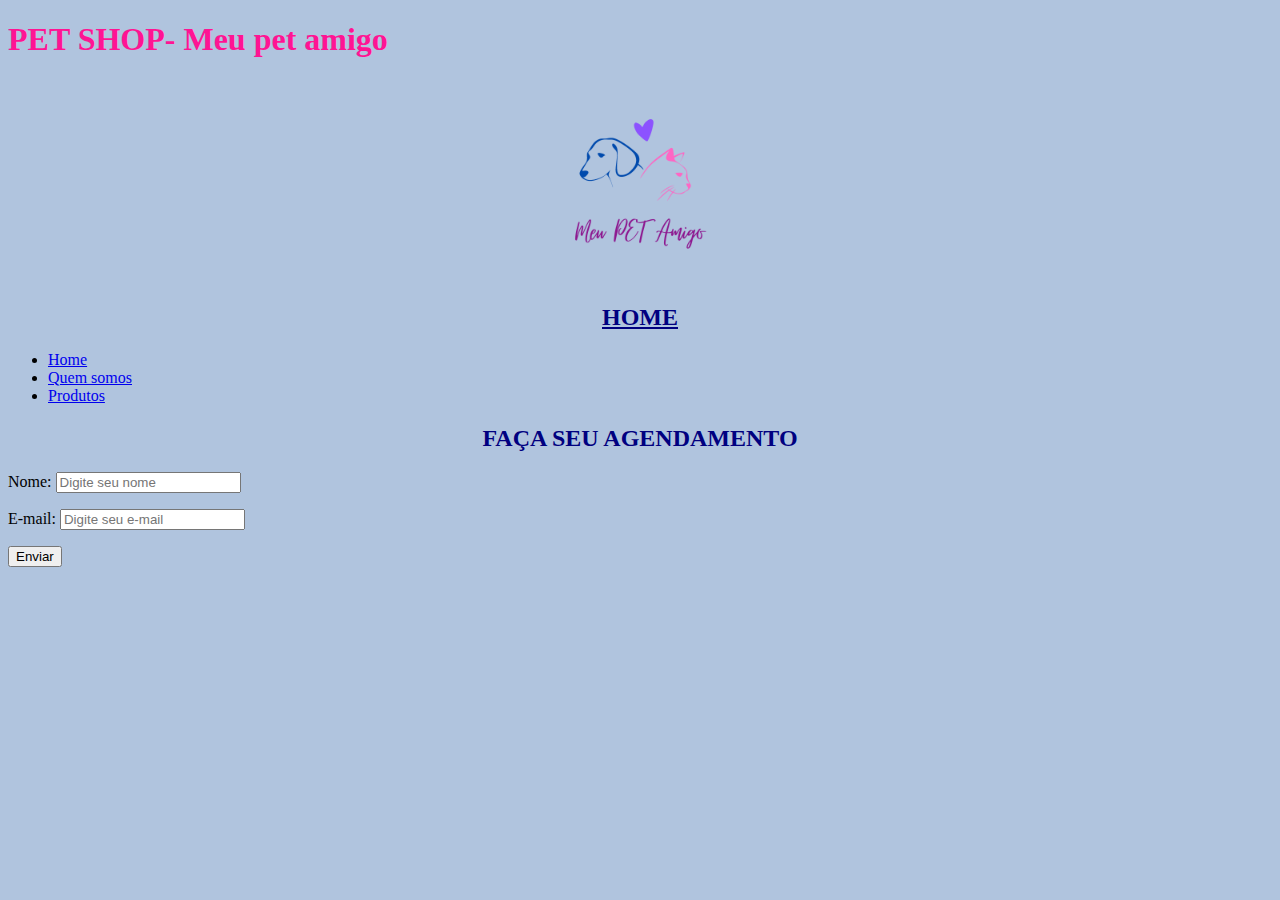
<file: index.html>
<!DOCTYPE html>
<html lang="pt-br">
	<head>
		<meta charset="utf-8">
			<title> PET SHOP </title>
			<link rel="stylesheet" href="stylepetshop.css">
	</head>
	<body>
	 <h1> PET SHOP- Meu pet amigo </h1>
	 <center> <img src="img\logo.png"
		  width="200"
		  height="200"> </center>
	 <h2> <ins> HOME </ins> </h2>
	 <ul>
		<li> <a target="_blank" href="index.html"> Home </a> </li>
		<li> <a target="_blank" href="quemsomos.html"> Quem somos </a> </li>
		<li> <a target="_blank" href="produtos.html"> Produtos </a> </li>
	 </ul>
	  <h2>FAÇA SEU AGENDAMENTO </h2>
	<form method="get" id="agendamento" action="agendamento.html">
		<p>
		<label for="nome"> Nome: </label>
		<input type="text"
			   name="nome"
			   id="nome"
			   placeholder="Digite seu nome"
			   required>
		</p>
		<p>
		<label for="email"> E-mail: </label>
		<input type="email"
			   name="email"
			   id="email"
			   placeholder="Digite seu e-mail"
			   required>
		</p>
		<p>
		<input type="submit"
		       value="Enviar">
		</p>
	</form>
	</body>
</html>
</file>
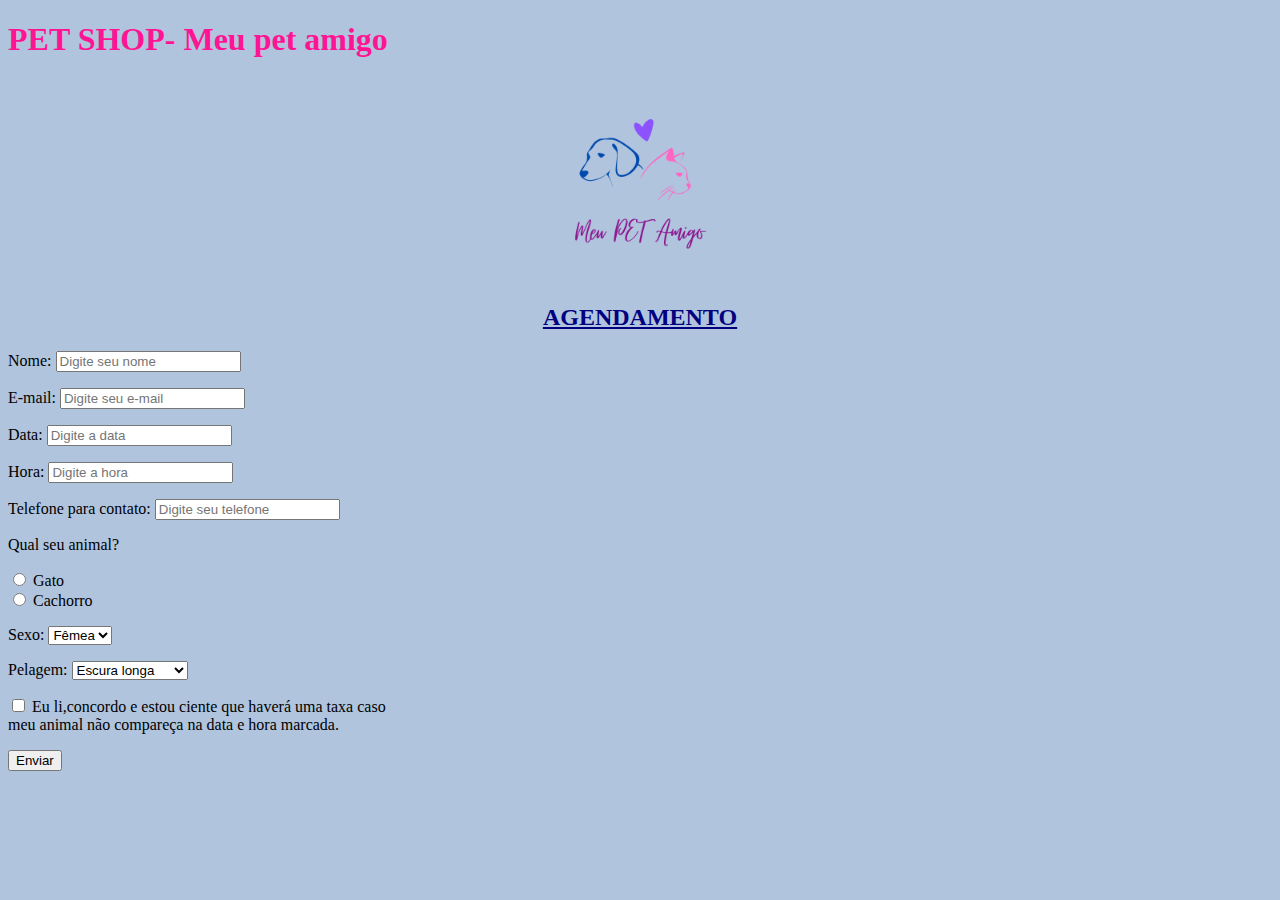
<file: agendamento.html>
<!DOCTYPE html>
<html lang="pt-br">
	<head>
		<meta charset="utf-8">
			<title> Agendamento </title>
			<link rel="stylesheet" href="stylepetshop.css">
	</head>
	<body>
	 <h1>  PET SHOP- Meu pet amigo </h1>
	 <center> <img src="img\logo.png"
		  width="200"
		  height="200"> </center>
	 <h2> <center> <ins> AGENDAMENTO </ins> </center> </h2>
	 <form action="obrigado.html">
	 <p>
		<label for="nome"> Nome: </label>
		<input type="text"
			   name="nome"
			   id="nome"
			   placeholder="Digite seu nome"
			   required>
		</p>
		<p>
		<label for="email"> E-mail: </label>
		<input type="email"
			   name="email"
			   id="email"
			   placeholder="Digite seu e-mail"
			   required>
		</p>
		<p>
		<label for="nome"> Data: </label>
		<input type="text"
			   name="nome"
			   id="nome"
			   placeholder="Digite a data"
			   required>
		</p>
		<p>
		<label for="hora"> Hora: </label>
		<input type="hora"
			   name="hora"
			   id="hora"
			   placeholder="Digite a hora"
			   required>
		</p>
		<p>
		<label for="telefone para contato"> Telefone para contato: </label>
		<input type="telefone para contato"
			   name="telefone para contato"
			   id="telefone para contato"
			   placeholder="Digite seu telefone"
			   required>
		</p>
		<p>Qual seu animal?</p>

<form>
  <input type="radio" id="html" name="fav_language" value="">
  <label for="html">Gato</label><br>
  <input type="radio" id="css" name="fav_language" value="CSS">
  <label for="css">Cachorro</label
  required><br>
</form>
  <p><label for="sexo">Sexo:</label>
  <select id="sexo" name="sexo">
    <option value="fêmea">Fêmea</option>
    <option value="macho"> Macho</option
	required>
  </select> </p>
</form>
	<form action="index.html">
  <label for="pelagem">Pelagem:</label>
  <select id="pelagem" name="pelagem">
    <option value="escura longa">Escura longa</option>
    <option value="clara longa">Clara longa </option>
    <option value="mesclada longa">Mesclada longa</option>
    <option value="escura curta">Escura curta</option>
    <option value="clara curta">Clara curta </option>
    <option value="mesclada curta">Mesclada curta</option>
  </select>
  <p> <form>
  <input type="checkbox" id="vehicle1" name="vehicle1" value="Bike">
  <label for="vehicle1"> Eu li,concordo e estou ciente que haverá uma taxa caso <br>
  meu animal não compareça na data e hora marcada.</label><br>
  </p>
</form>
	<p>
		<input type="submit"
		       value="Enviar">
	</p>
</form>
	 </body>
</html>
</file>
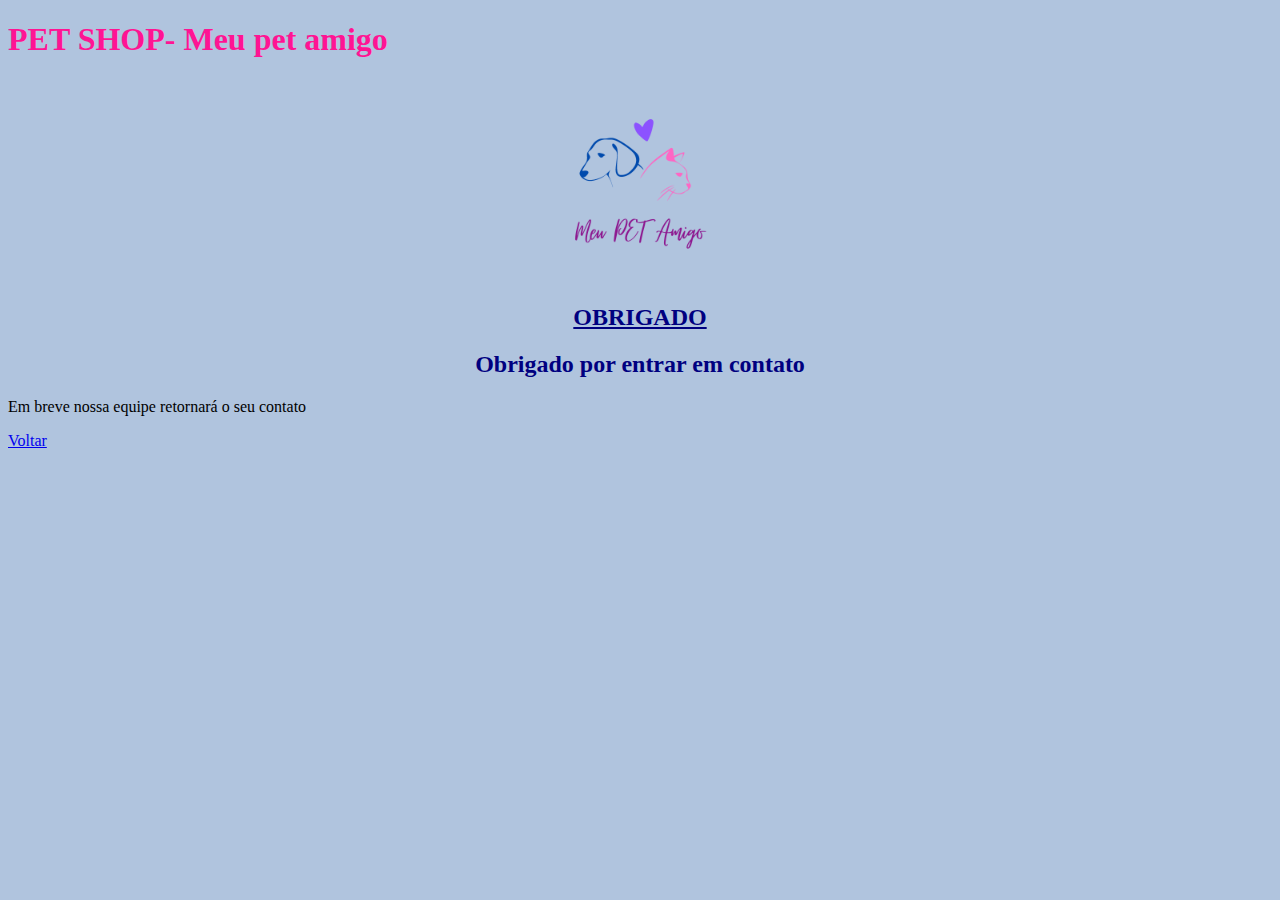
<file: obrigado.html>
<!DOCTYPE html>
<html lang="pt-br">
	<head>
		<meta charset="utf-8">
			<title> Obrigado </title>
			<link rel="stylesheet" href="stylepetshop.css">
	</head>
	<body >
	 <h1>  PET SHOP- Meu pet amigo  </h1>
	 <center> <img src="img\logo.png"
		  width="200"
		  height="200"> </center>
	 <h2> <ins> OBRIGADO </ins> </h2>
	<h2> Obrigado por entrar em contato </h2>
	<p> Em breve nossa equipe retornará o seu contato </p>
	<a href="index.html"> Voltar </a>
	</body>
</html>
</file>
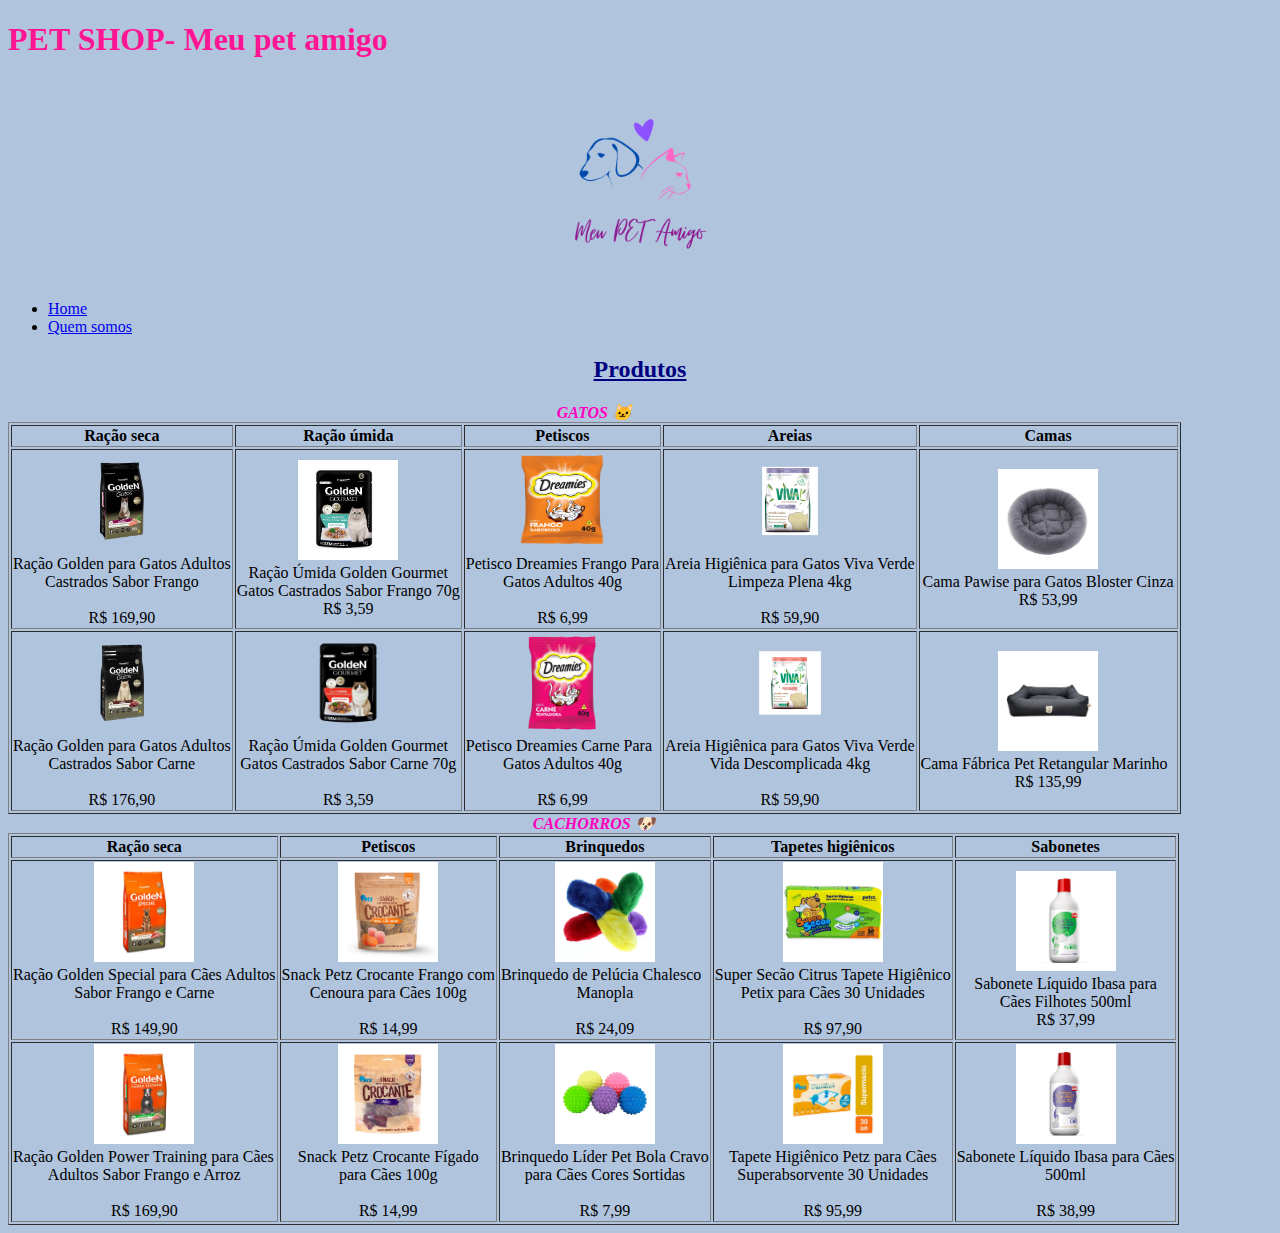
<file: produtos.html>
<!DOCTYPE html>
<html lang="pt-br">
	<head>
		<meta charset="utf-8">
			<title> Produtos </title>
			<link rel="stylesheet" href="stylepetshop.css">
	</head>
	<body >
	<h1> PET SHOP- Meu pet amigo </h1>
	<center> <img src="img\logo.png"
		  width="200"
		  height="200"> </center>
		  <ul>
		<li> <a target="_blank" href="index.html"> Home </a> </li>
		<li> <a target="_blank" href="quemsomos.html"> Quem somos </a> </li>
	 </ul>
	 <h2>  <ins> Produtos </ins>  </h2>
	</body>
		<table border="1">
		<caption> <font color="#ff00bf"><i> <b> GATOS 🐱 </i> </b></font> </caption>
		<thead>
			<tr>
				<th> Ração seca </th>
				<th> Ração úmida </th>
				<th> Petiscos </th>
				<th> Areias </th>
				<th> Camas </th>
			</tr>
		</thead>
		<tbody>
			<tr>
				<td rowspan="2"> <center><img src="img\raçao seca f.png"
				width="100"
				height="100"> </center>
				Ração Golden para Gatos Adultos <br> 
				<center> Castrados Sabor Frango </center> <br>
				 <center> R$ 169,90 </center> </td>
				<td rowspan="2">  <center><img src="img\raçao umida f.png"
				width="100"
				height="100"> </center> <center> Ração Úmida Golden Gourmet </center>
				Gatos Castrados Sabor Frango 70g <br>
				 <center> R$ 3,59 </center></td>
				<td rowspan="2"> <center><img src="img\petisco f.png"
				width="100"
				height="100"> </center> Petisco Dreamies Frango Para <br>
				<center> Gatos Adultos 40g </center> <br>
				<center> R$ 6,99 </center></td>
				<td rowspan="2">  <center><img src="img\limpeza.png"
				width="100"
				height="100"> </center> Areia Higiênica para Gatos Viva Verde 
				 <center> Limpeza Plena 4kg </center> <br>
				 <center> R$ 59,90 </center></td>
				 <td rowspan="2"> <center><img src="img\cama cinza.png"
				width="100"
				height="100"> <br> Cama Pawise para Gatos Bloster Cinza 
				<center> R$ 53,99 </center></td>
			</tr>
			<tr>			
				
			
			</tr>
			<tr>
				<td rowspan="2"> <center><img src="img\raçao seca c.png"
				width="100"
				height="100"> </center> Ração Golden para Gatos Adultos <br> 
				<center>Castrados Sabor Carne </center> <br> 
				 <center> R$ 176,90 </center></td>
				<td rowspan="2"> <center><img src="img\raçao umida c.png"
				width="100"
				height="100"> </center> <center>Ração Úmida Golden Gourmet </center>
				<center>Gatos Castrados Sabor Carne 70g</center> <br>
				 <center> R$ 3,59 </center></td>
				<td rowspan="2"> <center><img src="img\petisco c.png"
				width="100"
				height="100"> </center> Petisco Dreamies Carne Para <br>
				<center> Gatos Adultos 40g </center> <br>
				<center> R$ 6,99 </center> </td>
				<td rowspan="2">  <center><img src="img\descomplicada.png"
				width="100"
				height="100"> </center> Areia Higiênica para Gatos Viva Verde <br>
				<center> Vida Descomplicada 4kg </center> <br>
				 <center> R$ 59,90 </center> </td>
				<td rowspan="2"> <center><img src="img\cama ret.png"
				width="100"
				height="100"> </center>  Cama Fábrica Pet Retangular Marinho &nbsp; <br> 
				<center> R$ 135,99 </center> </td>
			</tr>
			
		</tbody>

		<table border="1">
		<caption> <font color="#ff00bf"><i> <b> CACHORROS 🐶 </i> </b></font> </caption>
		<thead>
			<tr>
				<th> Ração seca </th>
				<th> Petiscos </th>
				<th> Brinquedos </th>
				<th> Tapetes higiênicos </th>
				<th> Sabonetes  </th>
			</tr>
		</thead>
		<tbody>
			<tr>
				<td rowspan="2"> <center><img src="img\frango e carne.png"
				width="100"
				height="100"> </center>
				Ração Golden Special para Cães Adultos <br> 
				<center> Sabor Frango e Carne </center> <br>
				 <center> R$ 149,90 </center> </td>
				<td rowspan="2">  <center><img src="img\petisco.png"
				width="100"
				height="100"> </center> <center> Snack Petz Crocante Frango com </center>
				<center> Cenoura para Cães 100g </center> <br>
				 <center> R$ 14,99 </center></td>
				<td rowspan="2"> <center><img src="img\pelucia.png"
				width="100"
				height="100"> </center> Brinquedo de Pelúcia Chalesco<br>
				<center> Manopla </center> <br>
				<center> R$ 24,09 </center></td>
				<td rowspan="2">  <center><img src="img\tapete.png"
				width="100"
				height="100"> </center> Super Secão Citrus Tapete Higiênico 
				 <center> Petix para Cães 30 Unidades </center> <br>
				 <center> R$ 97,90 </center></td>
				 <td rowspan="2"> <center><img src="img\sabo filh.png"
				width="100"
				height="100"> <br> Sabonete Líquido Ibasa para <br> 
				Cães Filhotes 500ml 
				<center> R$ 37,99 </center></td>
			</tr>
			<tr>			
				
			
			</tr>
			<tr>
				<td rowspan="2"> <center><img src="img\frango e arroz.png"
				width="100"
				height="100"> </center> Ração Golden Power Training para Cães <br> 
				<center>Adultos Sabor Frango e Arroz </center> <br> 
				 <center> R$ 169,90 </center></td>
				<td rowspan="2"> <center><img src="img\figado.png"
				width="100"
				height="100"> </center> <center> Snack Petz Crocante Fígado  </center>
				<center> para Cães 100g </center> <br>
				 <center> R$ 14,99 </center></td>
				<td rowspan="2"> <center><img src="img\bolinha.png"
				width="100"
				height="100"> </center> Brinquedo Líder Pet Bola Cravo <br>
				<center> para Cães Cores Sortidas </center> <br>
				<center> R$ 7,99 </center> </td>
				<td rowspan="2">  <center><img src="img\petz.png"
				width="100"
				height="100"> </center> <center> Tapete Higiênico Petz para Cães </center>
				<center> Superabsorvente 30 Unidades </center> <br>
				 <center> R$ 95,99 </center> </td>
				<td rowspan="2"> <center><img src="img\sabo.png"
				width="100"
				height="100"> </center>  Sabonete Líquido Ibasa para Cães  <br>
				<center> 500ml </center><br> 
				<center> R$ 38,99 </center> </td>
			</tr>
			<tr>
				
			</tr>
		</tbody>
</html>
</file>
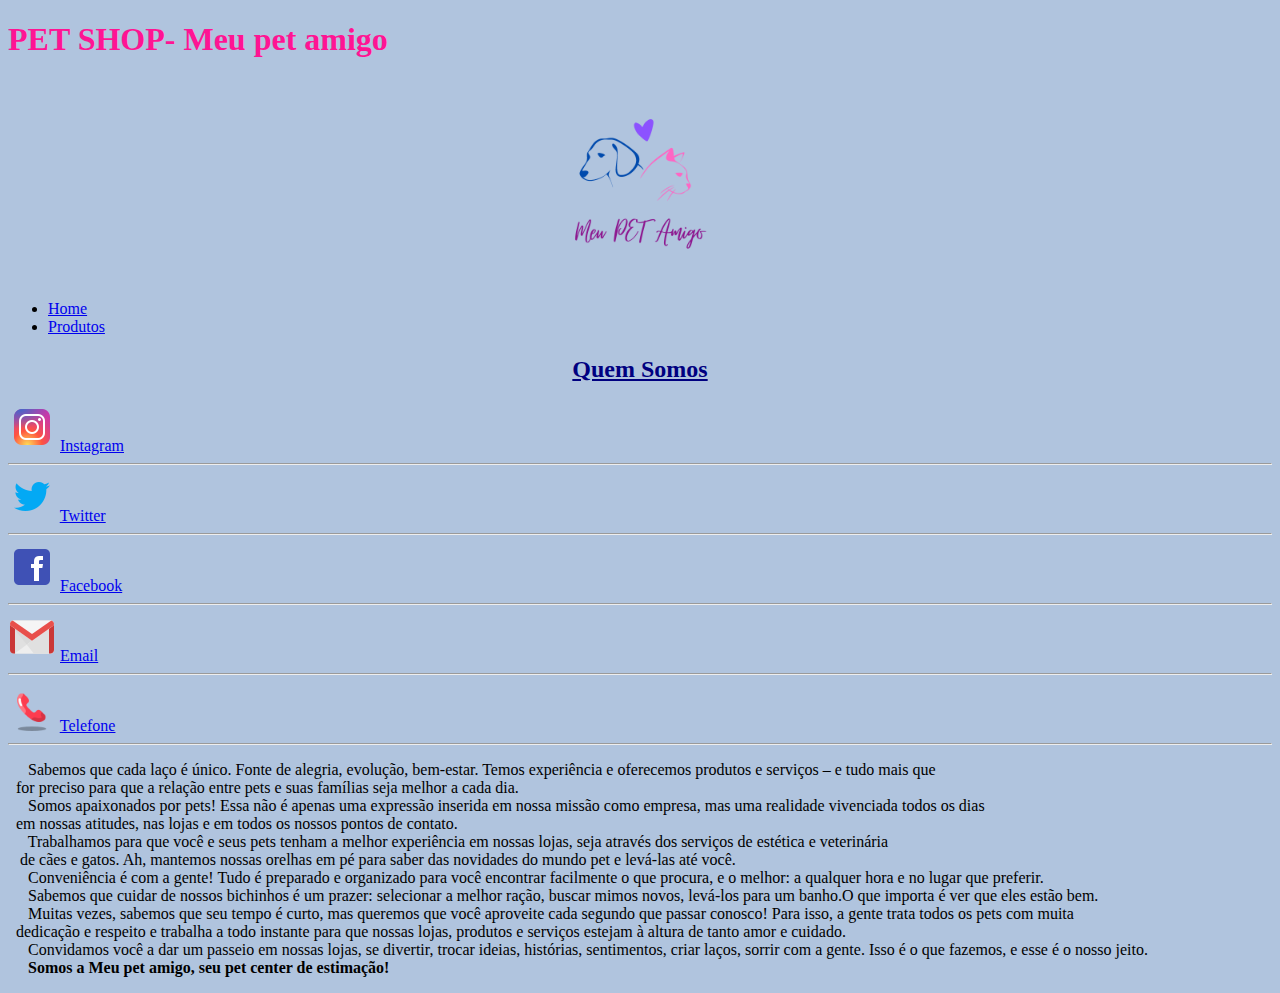
<file: quemsomos.html>
<!DOCTYPE html>
<html lang="pt-br">
	<head>
		<meta charset="utf-8">
			<title> Quem somos </title>
			<link rel="stylesheet" href="stylepetshop.css">
	</head>
	<body>
	 <h1> PET SHOP- Meu pet amigo </h1>
	 <center> <img src="img\logo.png"
		  width="200"
		  height="200"> </center>
		  <ul>
		<li> <a target="_blank" href="index.html"> Home </a> </li>
		<li> <a target="_blank" href="produtos.html"> Produtos </a> </li>
	 </ul>
	 <h2> <ins> Quem Somos </ins> </h2> 
	  <img src="img\insta.png"> <a href="https://www.instagram.com/lanis.bm/"> Instagram </a> <br> <hr>
	  <img src="img\twt.png"> <a href="https://twitter.com/twcitzglow"> Twitter </a> <br> <hr>
	  <img src="img\face.png"> <a href="https://www.facebook.com/alanis.bmorais?mibextid=ZbWKwL"> Facebook </a> <br> <hr>
	  <img src="img\gmail.png"> <a href="mailto:alanisbmorais@gmail.com"> Email </a> <br> <hr>
	   <img src="img\telefone.png"
	   width="48"
	   height="48"> <a href="tel:+5517996803605"> Telefone </a> <hr>
	 
	 <p> 
		&nbsp;&nbsp;&nbsp;&nbsp; Sabemos que cada laço é único. Fonte de alegria, evolução, bem-estar. Temos experiência e oferecemos produtos e serviços – e tudo mais que <br>
		&nbsp;&nbsp;for preciso para que a relação entre pets e suas famílias seja melhor a cada dia. <br>

		&nbsp;&nbsp;&nbsp;&nbsp; Somos apaixonados por pets! Essa não é apenas uma expressão inserida em nossa missão como empresa, mas uma realidade vivenciada todos os dias <br>
		&nbsp;&nbsp;em nossas atitudes, nas lojas e em todos os nossos pontos de contato. <br>

		&nbsp;&nbsp;&nbsp;&nbsp; Trabalhamos para que você e seus pets tenham a melhor experiência em nossas lojas, seja através dos serviços de estética e veterinária <br>
		&nbsp;&nbsp; de cães e gatos. Ah, mantemos nossas orelhas em pé para saber das 
		novidades do mundo pet e levá-las até você. <br>

		&nbsp;&nbsp;&nbsp;&nbsp; Conveniência é com a gente! Tudo é preparado e organizado para você encontrar facilmente o que procura, e o melhor: a qualquer hora e no lugar que preferir. <br>

		&nbsp;&nbsp;&nbsp;&nbsp; Sabemos que cuidar de nossos bichinhos é um prazer: selecionar a melhor ração, buscar mimos novos, levá-los para um banho.O que importa é ver que eles estão bem. <br>

		&nbsp;&nbsp;&nbsp;&nbsp; Muitas vezes, sabemos que seu tempo é curto, mas queremos que você aproveite cada segundo que passar conosco! Para isso, a gente trata todos os pets com muita <br>
		&nbsp;&nbsp;dedicação e respeito e trabalha a todo instante para que nossas lojas, produtos e serviços estejam à altura de tanto amor e cuidado. <br>

		&nbsp;&nbsp;&nbsp;&nbsp; Convidamos você a dar um passeio em nossas lojas, se divertir, trocar ideias, histórias, sentimentos, criar laços, sorrir com a gente. Isso é o que fazemos, e esse é o nosso jeito. <br>

		&nbsp;&nbsp;&nbsp;&nbsp; <b> Somos a Meu pet amigo, seu pet center de estimação! </b>
	</p>
	</body>
</html>
</file>
<file: stylepetshop.css>
body {
    background-color: #B0C4DE;

}
h1 {
    color: #FF1493;
    font-family: 'Times New Roman', Times, serif;
}
h2 {
    color: #000080;
    text-align: center;
    font-family: 'Times New Roman', Times, serif;
}
</file>
